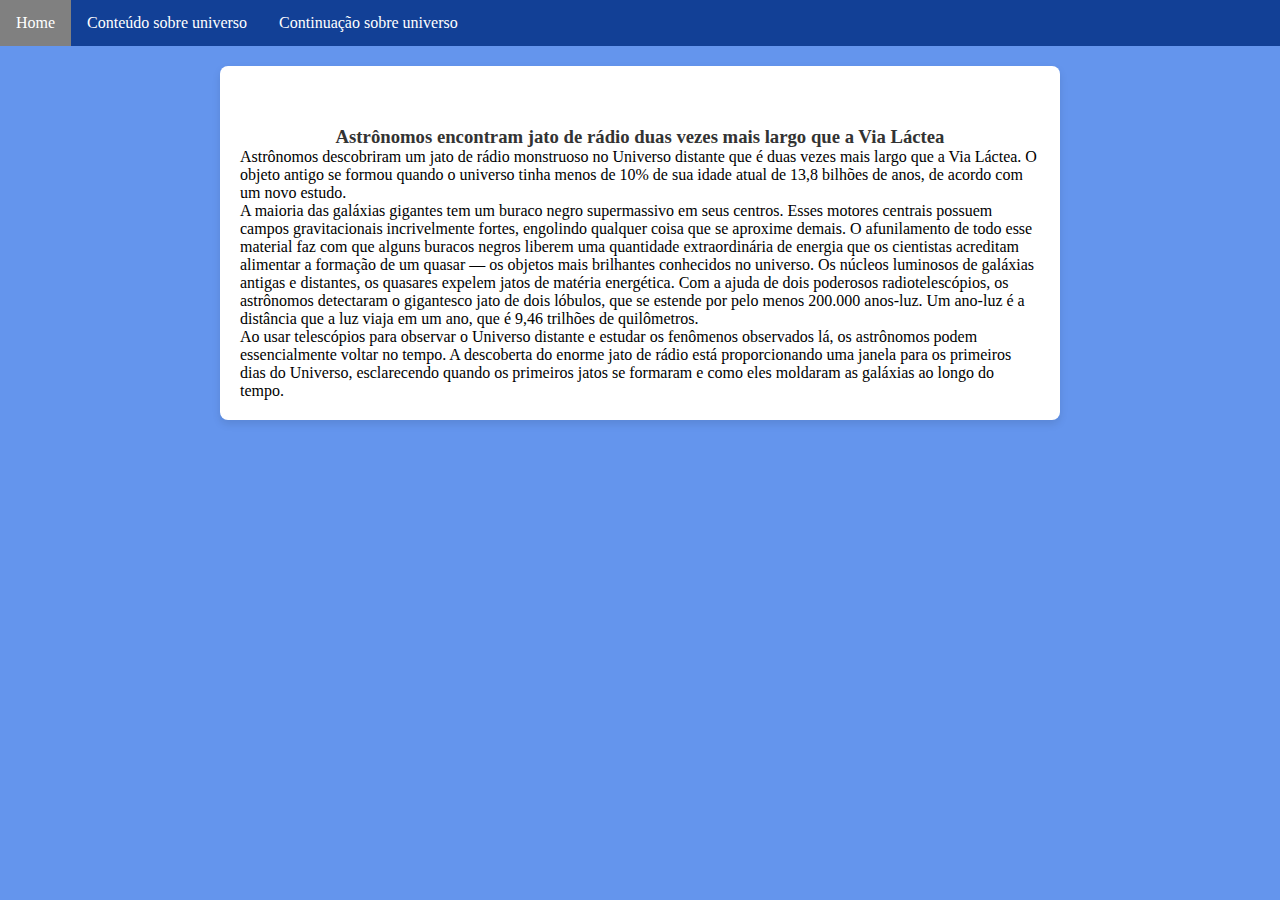
<file: uni2.html>
<!DOCTYPE html>
<html lang="pt-br">
<head>
    <meta charset="UTF-8">
    <meta name="viewport" content="width=device-width, initial-scale=1.0">
    <title>Site01</title>
    <link rel="stylesheet" href="arte.css">
</head>
<body>
    <ul>
        <li><a href="index.html">Home</a></li>
        <li><a href="uni2.html">Conteúdo sobre universo</a></li>
        <li><a href="uni3.html">Continuação sobre universo</a></li>
    </ul>

    <section class="content">
        <h3>Astrônomos encontram jato de rádio duas vezes mais largo que a Via Láctea</h3>

        <p>Astrônomos descobriram um jato de rádio monstruoso no Universo distante que é duas vezes mais largo que a Via Láctea. O objeto antigo se formou quando o universo tinha menos de 10% de sua idade atual de 13,8 bilhões de anos, de acordo com um novo estudo.</p>

        <p>A maioria das galáxias gigantes tem um buraco negro supermassivo em seus centros. Esses motores centrais possuem campos gravitacionais incrivelmente fortes, engolindo qualquer coisa que se aproxime demais.

            O afunilamento de todo esse material faz com que alguns buracos negros liberem uma quantidade extraordinária de energia que os cientistas acreditam alimentar a formação de um quasar — os objetos mais brilhantes conhecidos no universo.
            
            Os núcleos luminosos de galáxias antigas e distantes, os quasares expelem jatos de matéria energética. Com a ajuda de dois poderosos radiotelescópios, os astrônomos detectaram o gigantesco jato de dois lóbulos, que se estende por pelo menos 200.000 anos-luz. Um ano-luz é a distância que a luz viaja em um ano, que é 9,46 trilhões de quilômetros.</p>

        <p>Ao usar telescópios para observar o Universo distante e estudar os fenômenos observados lá, os astrônomos podem essencialmente voltar no tempo. A descoberta do enorme jato de rádio está proporcionando uma janela para os primeiros dias do Universo, esclarecendo quando os primeiros jatos se formaram e como eles moldaram as galáxias ao longo do tempo.</p>

    </section>

</body>

</html>
</file>
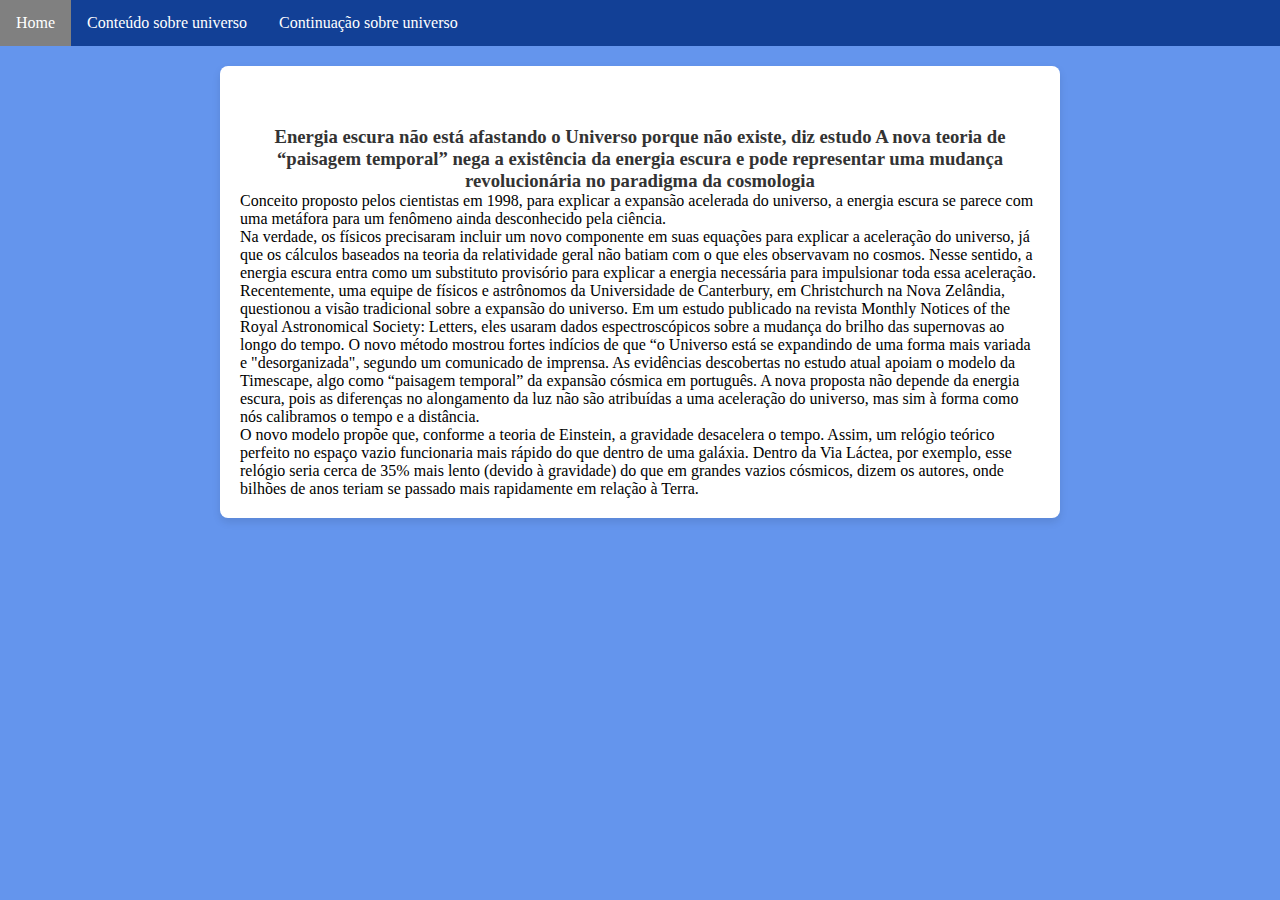
<file: uni3.html>
<!DOCTYPE html>
<html lang="pt-br">
<head>
    <meta charset="UTF-8">
    <meta name="viewport" content="width=device-width, initial-scale=1.0">
    <title>Site01</title>
    <link rel="stylesheet" href="arte.css">
</head>
<body>
    <ul>
        <li><a href="index.html">Home</a></li>
        <li><a href="uni2.html">Conteúdo sobre universo</a></li>
        <li><a href="uni3.html">Continuação sobre universo</a></li>
    </ul>

    <section class="content">
        <h3>Energia escura não está afastando o Universo porque não existe, diz estudo
            A nova teoria de “paisagem temporal” nega a existência da energia escura e pode representar uma mudança revolucionária no paradigma da cosmologia</h3>

        <p>Conceito proposto pelos cientistas em 1998, para explicar a expansão acelerada do universo, a energia escura se parece com uma metáfora para um fenômeno ainda desconhecido pela ciência.</p>

        <p>Na verdade, os físicos precisaram incluir um novo componente em suas equações para explicar a aceleração do universo, já que os cálculos baseados na teoria da relatividade geral não batiam com o que eles observavam no cosmos. Nesse sentido, a energia escura entra como um substituto provisório para explicar a energia necessária para impulsionar toda essa aceleração.

            Recentemente, uma equipe de físicos e astrônomos da Universidade de Canterbury, em Christchurch na Nova Zelândia, questionou a visão tradicional sobre a expansão do universo. Em um estudo publicado na revista Monthly Notices of the Royal Astronomical Society: Letters, eles usaram dados espectroscópicos sobre a mudança do brilho das supernovas ao longo do tempo.

            O novo método mostrou fortes indícios de que “o Universo está se expandindo de uma forma mais variada e "desorganizada", segundo um comunicado de imprensa.
            
            As evidências descobertas no estudo atual apoiam o modelo da Timescape, algo como “paisagem temporal” da expansão cósmica em português. A nova proposta não depende da energia escura, pois as diferenças no alongamento da luz não são atribuídas a uma aceleração do universo, mas sim à forma como nós calibramos o tempo e a distância.</p>

        <p>O novo modelo propõe que, conforme a teoria de Einstein, a gravidade desacelera o tempo. Assim, um relógio teórico perfeito no espaço vazio funcionaria mais rápido do que dentro de uma galáxia. Dentro da Via Láctea, por exemplo, esse relógio seria cerca de 35% mais lento (devido à gravidade) do que em grandes vazios cósmicos, dizem os autores, onde bilhões de anos teriam se passado mais rapidamente em relação à Terra.</p>
        
    </section>

</body>
</html>
</file>
<file: arte.css>
*{
    padding: 0%;
    margin: 0%;
    border: 0%;
}

body, html{
    font-family: Georgia, 'Times New Roman', Times, serif;
    background-color: cornflowerblue;

}

section{
    margin-bottom: 30px;
}

article{
    margin: 20px;
    font-family: Arial, Helvetica, sans-serif;

}

a{
    text-decoration: none;
    color: inherit;
}

ul{
    list-style-type: none;
    margin: 0;
    padding: 0;
    overflow: hidden;
    background-color: #124096;
}

li{
    float: left;
}

li a{
    display: block;
    color: white;
    text-align: center;
    padding: 14px 16px;
    text-decoration: none;
}

li a:hover{
    background-color: gray;
}

.primeiro{
    text-align: center;
}

h3{
    text-align: center;
    margin-top: 40px;
    color: #333;
}

.uno{
    position: absolute;
    margin-bottom: 20px;
    bottom: 0;
    text-align: center;
}

.galeria{
    margin: 5px;
    border: 1px solid black;
    float: left;
    width: 290px;
    height: auto;
    text-align: center;
    margin-left: 300px;
    justify-content: space-between;
}

.galeria:hover{
    border: 2px solid black;
}

.galeria img{
    width: 100%;
    height: 200px;
}

.descricao{
    padding: 15px;
    text-align: center;
    background-color: #1b5edb;
    height: auto;

}

button{
    border-radius: 20px;
    border: none;
    background-color: transparent;

}

.content {
    max-width: 800px;
    margin: 20px auto;
    padding: 20px;
    background-color: #fff;
    border-radius: 8px;
    box-shadow: 0 4px 8px rgba(0, 0, 0, 0.1);
}
</file>
